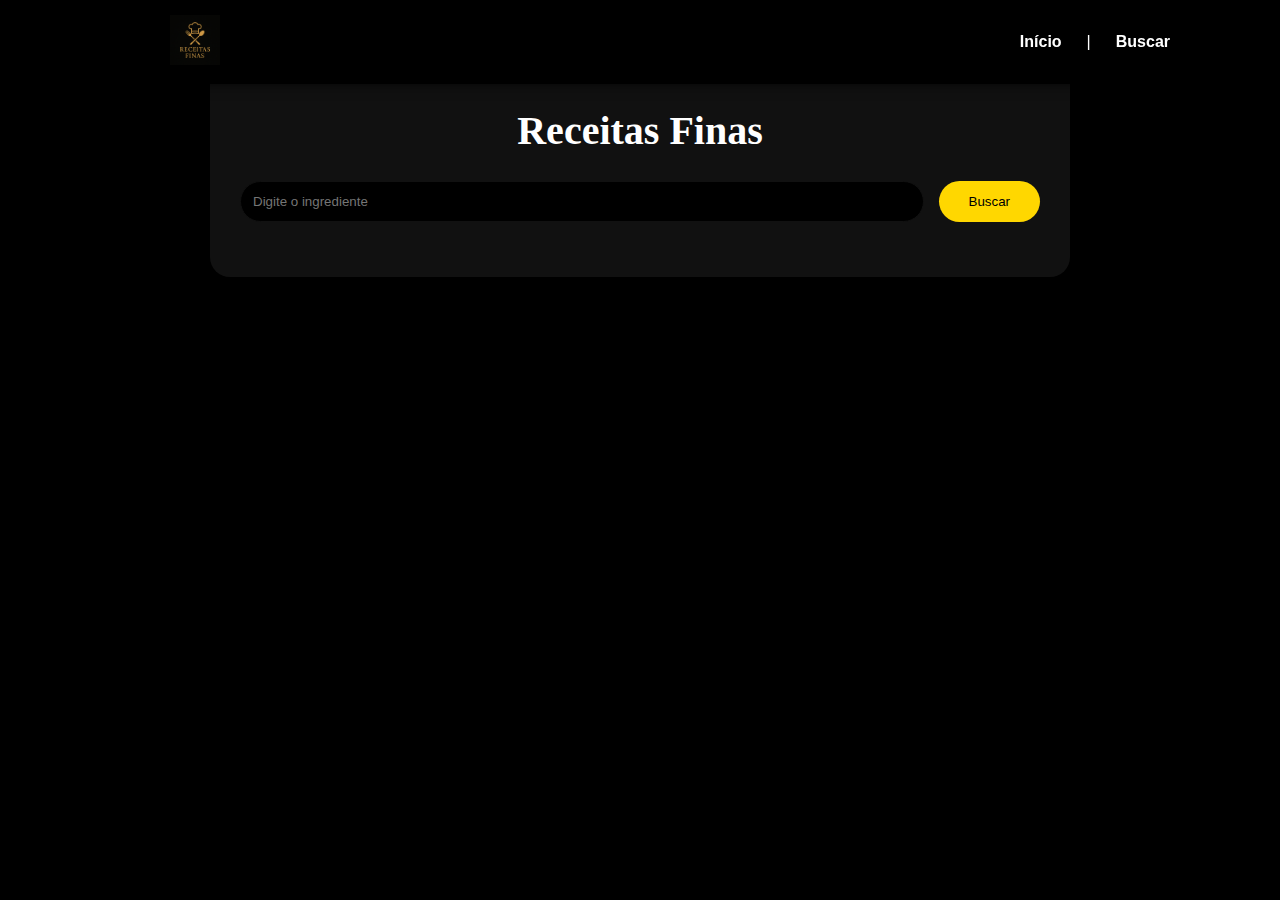
<file: index.html>
<!DOCTYPE html>
<html lang="en">

<head>
    <meta charset="UTF-8">
    <meta name="viewport" content="width=device-width, initial-scale=1.0">
    <title>Receitas Finas</title>

    <link rel="shortcut icon" href="src/img/favicon.ico" type="image/x-icon">
    <link rel="stylesheet" href="src/style/style.css">
    <link rel="stylesheet" href="src/style/responsivo.css">
</head>

<body>
    <nav class="navbar">
        <div class="navbar-container">
            <span><a href="index.html"><img src="src/img/Logo _Receitas Finas_ Elegante.png" class="logo"></a></span>
            <ul class="navbar-links">
                <li><a href="index.html">Início</a></li>
                <li>|</li>
                <li><a href="index.html">Buscar</a></li>
            </ul>
        </div>
    </nav>
    <main class="container" id="inicio">
        <h1>Receitas Finas</h1>

        <form class="search-form">
            <input type="text" placeholder="Digite o ingrediente" class="search-input">
            <button class="search-button" type="submit">Buscar</button>
        </form>

        <div class="recipe-list"></div>
    </main>

    <script src="src/js/scripts.js"></script>
</body>

</html>
</file>
<file: src/style/style.css>
/* style.css */
body {
    font-family: 'Georgia', serif;
    background-color: #000;
    color: #fff;
    margin: 0;
    padding: 0;
}

h1 {
    text-align: center;
    font-size: 2.5rem;
    color: #fff;
}

.container {
    max-width: 800px;
    max-height: 100%;
    margin: 50px auto;
    padding: 30px;
    background-color: #111;
    border-radius: 20px;
}

.search-form {
    display: flex;
    gap: 15px;
    justify-content: center;
    margin-bottom: 25px;
}

.search-input {
    flex-grow: 1;
    padding: 12px;
    border-radius: 25px;
    border: 1px solid #111;
    background-color: #000;
    color: #fff;
}

.search-button {
    padding: 12px 30px;
    background-color: gold;
    color: #000;
    border: none;
    border-radius: 25px;
    cursor: pointer;
    transition: 0.5s;
    transition: transform 0.3s ease, box-shadow 0.3s ease;
}

.search-button:hover {
    background-color: #000;
    color: #fff;
    border: 2px solid #fff;
    transform: scale(1);
}


.recipe-list {
    display: grid;
    gap: 20px;
    grid-template-columns: repeat(auto-fill, minmax(250px, 1fr));
}

.recipe-card {
    background-color: #fff;
    color: #000;
    border-radius: 10px;
    padding: 15px;
    text-align: center;
    cursor: pointer;
    transition: transform 0.3s ease, box-shadow 0.3s ease;
}

.recipe-card:hover {
    transform: scale(1.05);
    box-shadow: 0 0 15px gold;
}

.recipe-card img {
    width: 100%;
    height: 180px;
    object-fit: cover;
    border-radius: 10px;
    border: 1px solid #000;
}

.recipe-details {
    min-height: 100vh;
    display: flex;
    flex-direction: column;
    align-items: center;
    justify-content: center;
    /* Centralização vertical */
    text-align: center;
    color: #fff;
    padding: 20px;
}

.recipe-details img {
    width: 100%;
    max-width: 300px;
    object-fit: cover;
    border-radius: 5px;
    box-shadow: 0 0 15px rgba(0, 0, 0, 0.1);
    margin-bottom: 20px;
    border: 1px solid #000;
}


.recipe-details a {
    display: inline-block;
    margin-top: 20px;
    padding: 12px 25px;
    background-color: gold;
    color: #000;
    font-weight: bold;
    border-radius: 25px;
    text-decoration: none;
    transition: all 0.3s ease;
}

.recipe-details a:hover {
    background-color: #ffd700;
    transform: scale(1.05);
}

.recipe-details p {
    text-align: justify;
}



/* Menu superior */
.navbar {
    width: 100%;
    background-color: #000;
    padding: 15px 30px;
    position: fixed;
    top: 0;
    left: 0;
    z-index: 1000;
    box-shadow: 0 2px 10px rgba(0, 0, 0, 0.6);
}

.navbar-container {
    max-width: 1000px;
    margin: 0 auto;
    display: flex;
    justify-content: space-between;
    align-items: center;
}

.logo {
    max-width: 50px;
    max-height: 100px;
    object-fit: cover;
}

.navbar-links {
    list-style: none;
    display: flex;
    gap: 25px;
    margin: 0;
    padding: 0;
    font-family: 'Trebuchet MS', 'Lucida Sans Unicode', 'Lucida Grande', 'Lucida Sans', Arial, sans-serif;
}

.navbar-links li a {
    color: #FFF;
    text-decoration: none;
    font-weight: bold;
    transition: color 0.3s ease;
}

.navbar-links li a:hover {
    color: #FFD700;
}
</file>
<file: src/style/responsivo.css>
/* Responsividade */
@media (max-width: 768px) {
    .container {
        padding: 20px;
    }

    .recipe-list {
        grid-template-columns: repeat(auto-fill, minmax(200px, 1fr));
    }
}
</file>
